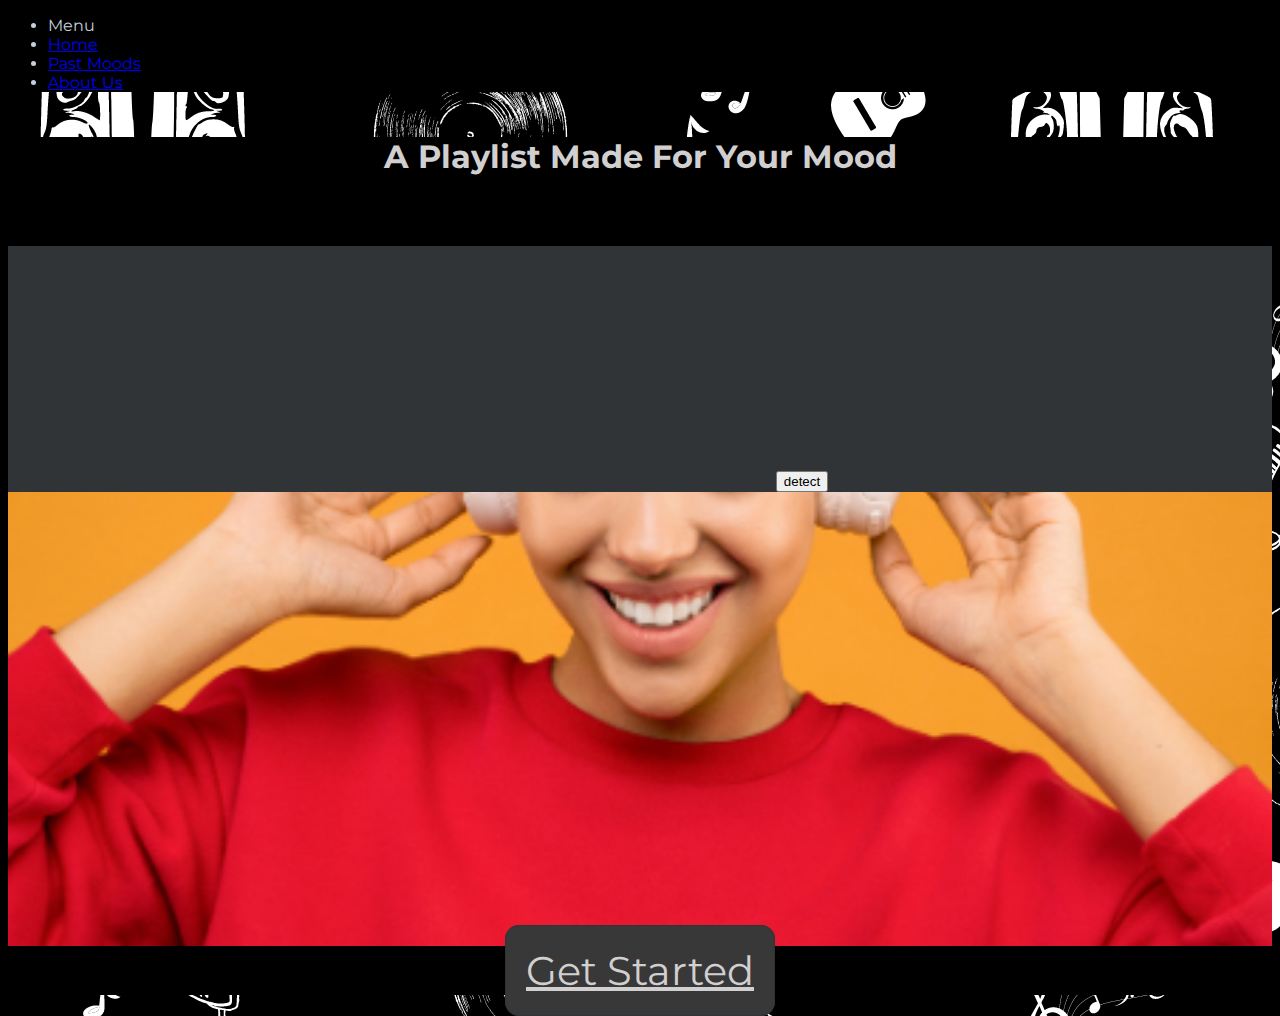
<file: index.html>
<!doctype html>
<html class="no-js" lang="en">

<head>
  <meta charset="utf-8" />
  <meta name="viewport" content="width=device-width, initial-scale=1.0" />
  <title>MOOD-ESCAPE</title>

  <!-- All Style Sheets -->
  <link rel="stylesheet" href="https://cdnjs.cloudflare.com/ajax/libs/font-awesome/4.7.0/css/font-awesome.min.css">
  <link rel="stylesheet" href="https://dhbhdrzi4tiry.cloudfront.net/cdn/sites/foundation.min.css">
  <link href="https://fonts.googleapis.com/css2?family=Montserrat&display=swap" rel="stylesheet">
  <link rel="icon" type="image/png" sizes="32x32" href="assets/images/favicon-32x32.png">
  <link rel="stylesheet" href="assets/css/style.css">
</head>

<body>
   <!--Navigation Bar-->
  <header class="top-bar">
    <div class="top-bar-left">
      <ul class="dropdown menu" data-dropdown-menu>
        <li class="menu-text" id="top-nav">Menu</li>
        <li><a href="home.html" id="top-nav">Home</a></li>
        <li><a href="past-mood.html" id="top-nav">Past Moods</a></li>
        <li><a href="about.html" id="top-nav">About Us</a></li>
      </ul>
    </div>
  </header>

  <!-- Beginning of main wrapper UI -->
  <div class="wrapper">
    <div class="wrapper-inner">
      <div class="position-left reveal-for-large" id="my-info">

        <!--Home Page-->
        <div class="callout-primary">
          <div class="row column" id="title-inst" style="text-align: center;">
            <h1 class="text-display" id="title">A Playlist Made For Your Mood</h1>
            <div id="bodyContent" class="hero-image">
              <div class="reveal" id="exampleModal1" data-reveal>
                <video id="video" width="320" height="240" autoplay muted></video>
                <button id="button">detect</button>
                <h3 id="waiting"></h3>
              </div>
            </div>
            <a href="home.html" id="getStarted" class="button round">Get Started</a>
          </div>
        </div>
      </div>
    </div>
  </div>

</body>

</html>
</file>
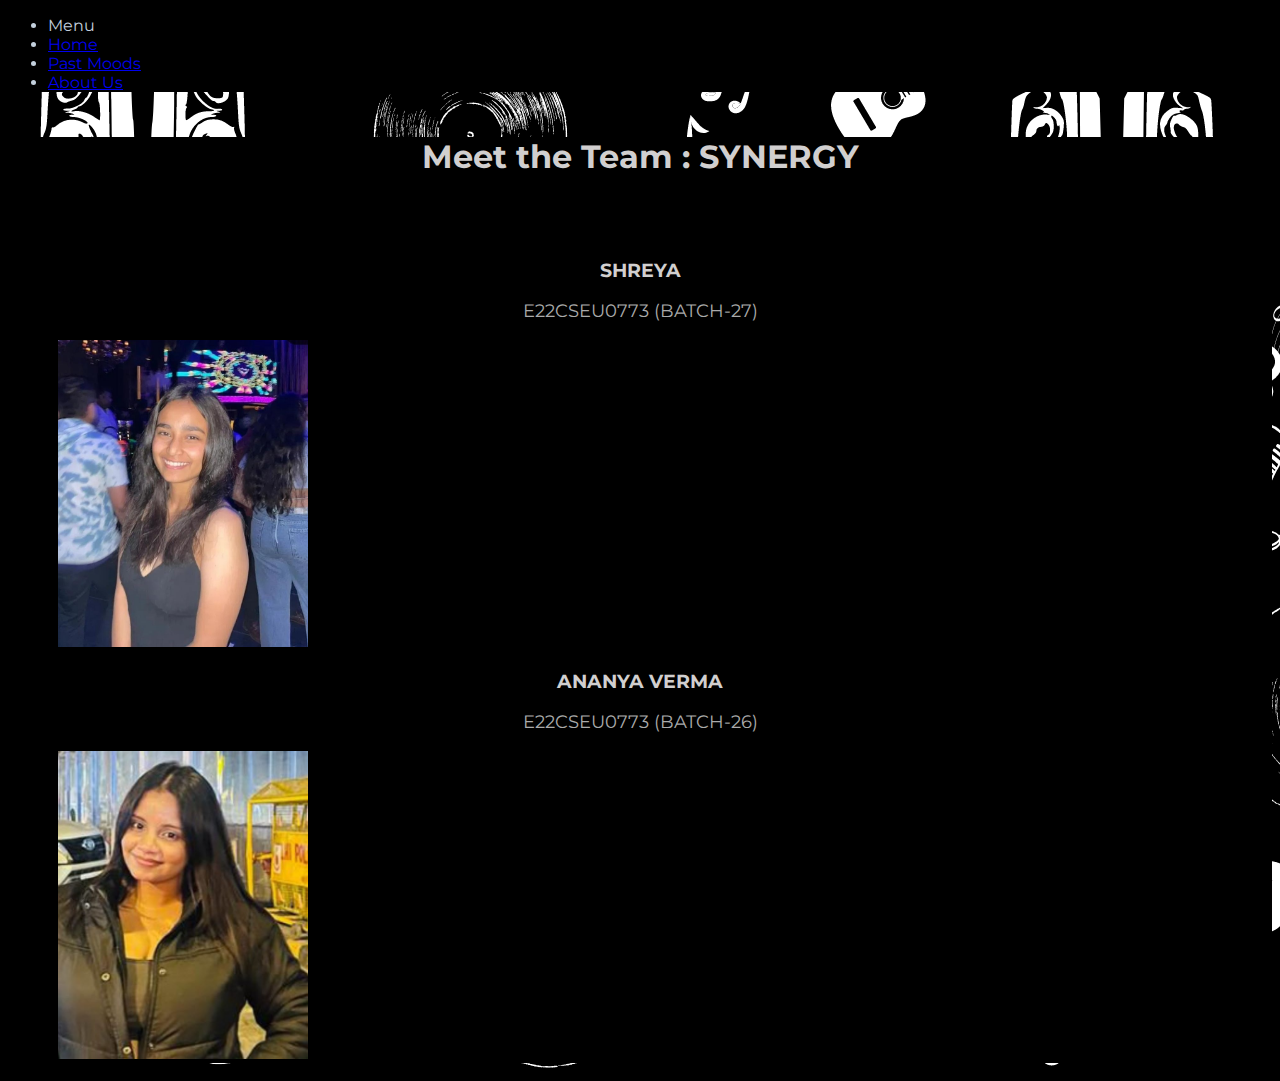
<file: about.html>
<!doctype html>
<html class="no-js" lang="en">

<head>
    <meta charset="utf-8" />
    <meta name="viewport" content="width=device-width, initial-scale=1.0" />
    <title>MOOD-ESCAPE</title>

    <!-- All Style Sheets -->
    <link rel="stylesheet" href="https://cdnjs.cloudflare.com/ajax/libs/font-awesome/4.7.0/css/font-awesome.min.css">
    <link rel="stylesheet" href="https://dhbhdrzi4tiry.cloudfront.net/cdn/sites/foundation.min.css">
    <link href="https://fonts.googleapis.com/css2?family=Montserrat&display=swap" rel="stylesheet">
    <link rel="icon" type="image/png" sizes="32x32" href="assets/images/favicon-32x32.png">
    <link rel="stylesheet" href="assets/css/style.css">
</head>

<body>
    <!--Navigation Bar-->
    <header class="top-bar">
        <div class="top-bar-left">
            <ul class="dropdown menu" data-dropdown-menu>
                <li class="menu-text" id="top-nav">Menu</li>
                <li><a href="home.html" id="top-nav">Home</a></li>
                <li><a href="past-mood.html" id="top-nav">Past Moods</a></li>
                <li><a href="about.html" id="top-nav">About Us</a></li>
            </ul>
        </div>
    </header>


    <!-- Beginning of main wrapper UI -->
    <div class="wrapper">
        <div class="wrapper-inner">
            <div class="position-left reveal-for-large" id="my-info">

                <!-- Title -->
                <div class="callout-primary">
                    <div class="row column" id="title-inst">
                        <h1 class="text-display" id="title">Meet the Team : SYNERGY</h1>
                        <br>
                        <div class="row mt-10 mb-10">
                            <div class="medium-4 columns">
                                <h3>SHREYA</h3>
                                <p class="aboutBio">E22CSEU0773  (BATCH-27)</p>
                                <img src="shreya.jpg" width="250px;" class="profile"/>
                                <p class="aboutMe"></p>
                            </div>
                            <div class="medium-4 columns">
                                <h3>ANANYA VERMA</h3>
                                <p class="aboutBio">E22CSEU0773  (BATCH-26)</p>
                                <img src="ANAN.jpg" width="250px;" class="profile"/>
                                <p class="aboutMe"></p>
                            </div>
                        </div>

                    </div>
                </div>
            </div>
        </div>
    </div>

</body>

</html>
</file>
<file: assets/css/style.css>
body {
    background-image: url(background.png); 
    font-family: 'Montserrat', sans-serif;
}

/* Navigation bar */
.top-bar, .top-bar-left {
    background-color: black !important; 
    color: rgb(195, 208, 221);
}
#top-nav {
    background-color: black !important; 
    font-family: 'Montserrat', sans-serif;
}

/* Apply styling to all text on html */
.text-display {
    color: rgb(209, 207, 207);
    font-family: 'Montserrat', sans-serif;
}

/* Title for each page */
.callout-primary {
    border: none;
}
.callout {
    color: rgb(27, 27, 29);
}

.row {
    background-color: black;
    margin-top: -25px;
}
#title-insta {
    background-color: black;
}
#title {
    text-align: center; /* Title Page Header */
    margin: 70px 0; /* Reduced margin for better spacing */
}
.reveal {
    text-align: center;
    background-color: rgb(48, 52, 54);
}

/* Get Started Page Style */
.hero-image {
    background-image: url("hero.png");
    background-color: #cccccc; 
    margin-top: 50px;
    height: 700px; 
    background-position: center; 
    background-repeat: no-repeat; 
    background-size: cover; 
}
#getStarted {
    text-align: center; 
    border-radius: 14px;
    padding: 20px;
    margin: 40px;
    font-size: 40px;
    background-color: rgb(56, 56, 56);
    color: rgb(209, 207, 207);
}

/* Home Page Style */
/* Linked Sites */
#links {
    padding-top: 20px;
}

/* Mood selector */
#dropdownLabel {
    font-size: 24px;
}
#moodDropdown {
    border-radius: 7px;
    background-color: rgb(44, 44, 48);
    border: none;
}
.selectedText {
    color: ivory;
}
.button { 
    margin-top: 20px;
    margin-left: 249px; /* Adjusted margin */
    background-color: rgb(24, 26, 27);
    color: rgb(232, 230, 227);
    border: 1px solid rgb(48, 52, 54);
}

/* Mic and face API Buttons */
.micBtn { 
    margin-top: 20px;
    margin-left: 260px; /* Adjusted margin */
    background-color: rgb(24, 26, 27);
    color: rgb(232, 230, 227);
    border: 1px solid rgb(48, 52, 54); /* Simplified border */
}
.faceButton {
    background-color: rgb(209, 207, 207);
    padding: 5px;
    border-radius: 10px;
    border: 1px solid black;
    font-weight: bold;
    margin-left: 10%;
}

/* Two Columns */
#medium-6-columns {
    opacity: 1; /* Fully opaque */
}
.thumbnail {
    border: none;
}
#speak {
    text-align: center;
    padding-top: 10px;
}

/* Spotify API Playlist */
h5 { 
    color: rgb(209, 207, 207);
    font-family: 'Montserrat', sans-serif;
}
#playlistName {
    font-size: 24px;
    font-weight: bold;
    margin-left: 37%;
    margin-top: 5%;
}

/* Element that says listen now on Spotify */
#spotLink {
    margin: auto;
    margin-left: 43%;
}

/* Table styling */
table{
    margin-top: 5%;
    margin-left: 29%;
}
thead {
    color: rgb(232, 230, 227);
    background-color: rgb(24, 26, 27);
    border: 1px solid rgb(48, 52, 54);
}
th {
    opacity: 0.8; /* Reduced opacity */
    font-weight: bold;
    font-size: 20px;
}
#songList, tbody {
    color: rgb(232, 230, 227);
    background-color: rgb(24, 26, 27);
    border: 1px solid rgb(48, 52, 54);
    width: 100%; /* Set the width to 100% */
    
}
tbody tr:nth-child(even) {
    background-color: rgb(19, 19, 19);
}
caption, tbody td {
    font-weight: bold;
    color: rgb(232, 230, 227);
    border: 1px solid rgb(48, 52, 54);
    padding: 1.5rem 3rem; /* Adjusted padding */
    text-align: center;
}

/* About Us Page */
h3 {
    text-align: center;
    color: rgb(209, 207, 207);
    font-family: 'Montserrat', sans-serif;
}
.aboutBio, .aboutMe {
    text-align: center;
    color: rgb(170, 170, 170);
    font-family: 'Montserrat', sans-serif;
    font-size: 18px;
}
.profile {
    text-align: center;
    margin-left: 50px;
}
</file>
